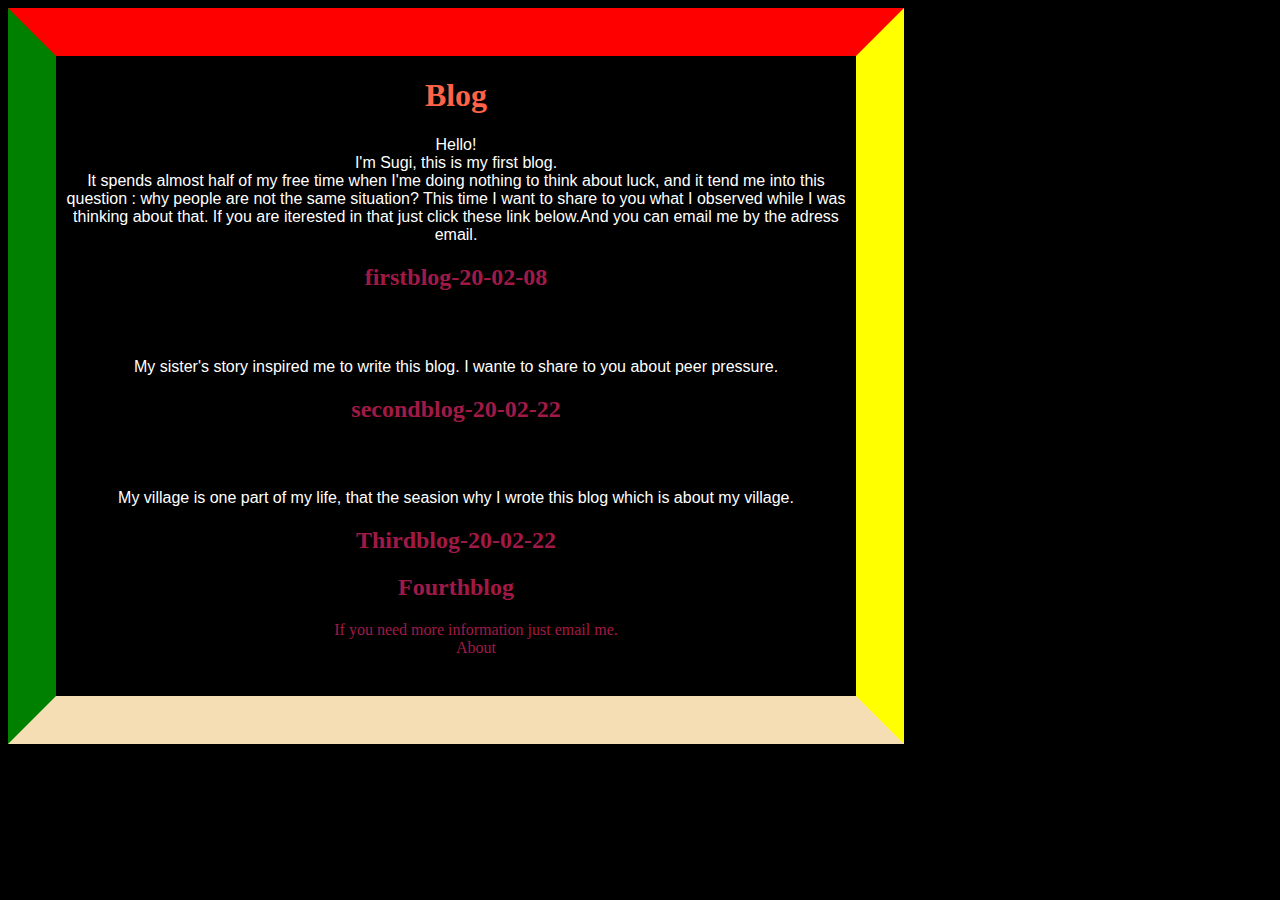
<file: index.html>
<!DOCTYPE html>
<html lang="en">
  <head>
    <meta charset="UTF-8">
    <meta name ="viewport" content="width=device-width">
    <link href="deco.css" rel="stylesheet">
    <title>life</title>
  </head>
  <body>
    <header>
      <h1>
        Blog
      </h1>
    </header>
    <main>
      <p>
        Hello!
        <br>I'm Sugi, this is my first blog. 
        <br>It spends almost half of my free time when I'me doing nothing to think about luck, and it tend me into this question : why people are not the same situation?
       This time I want to share to you what I observed while I was thinking about that.
       If you are iterested in that just click these link below.And you can email me by the adress email.
    <nav>
      <h2>
          <a href="firstblog-20-02-08.html">
            firstblog-20-02-08
          </a>
      </h2>
    </nav>
      <h2>
        The strenght of peer
      </h2>
        <p>
          My sister's story inspired me to write this blog. I wante to share to you about peer pressure.
        </p>
      <nav>
        <h2>
          <a href="secondblog-20-02-22.html">
            secondblog-20-02-22
          </a>
        </h2>
      </nav>
        <h2>
          My village
        </h2>
        <p>
          My village is one part of my life, that the seasion why I wrote this blog which is about my village.
        </p>
      <nav>
        <h2>
          <a href="thirdblog-20-02-22.html">
            Thirdblog-20-02-22
          </a>
        </h2>
      </nav>
      <nav>
        <h2>
          <a href="fourthblog.html"> Fourthblog </a>
        </h2>
      </nav>
    </main>
    <footer>
      <nav>
        <ul>
          <li>
            <a href="mailto:bell.zafimarovololona@gmail.com?subject=html">
              If you need more information just email me.
            </a>
          </li>
          <li>
            <a href="about.html">
            About
            </a>
          </li>
        </ul>
      </nav>
    </footer>
  </body>
</html>
</file>
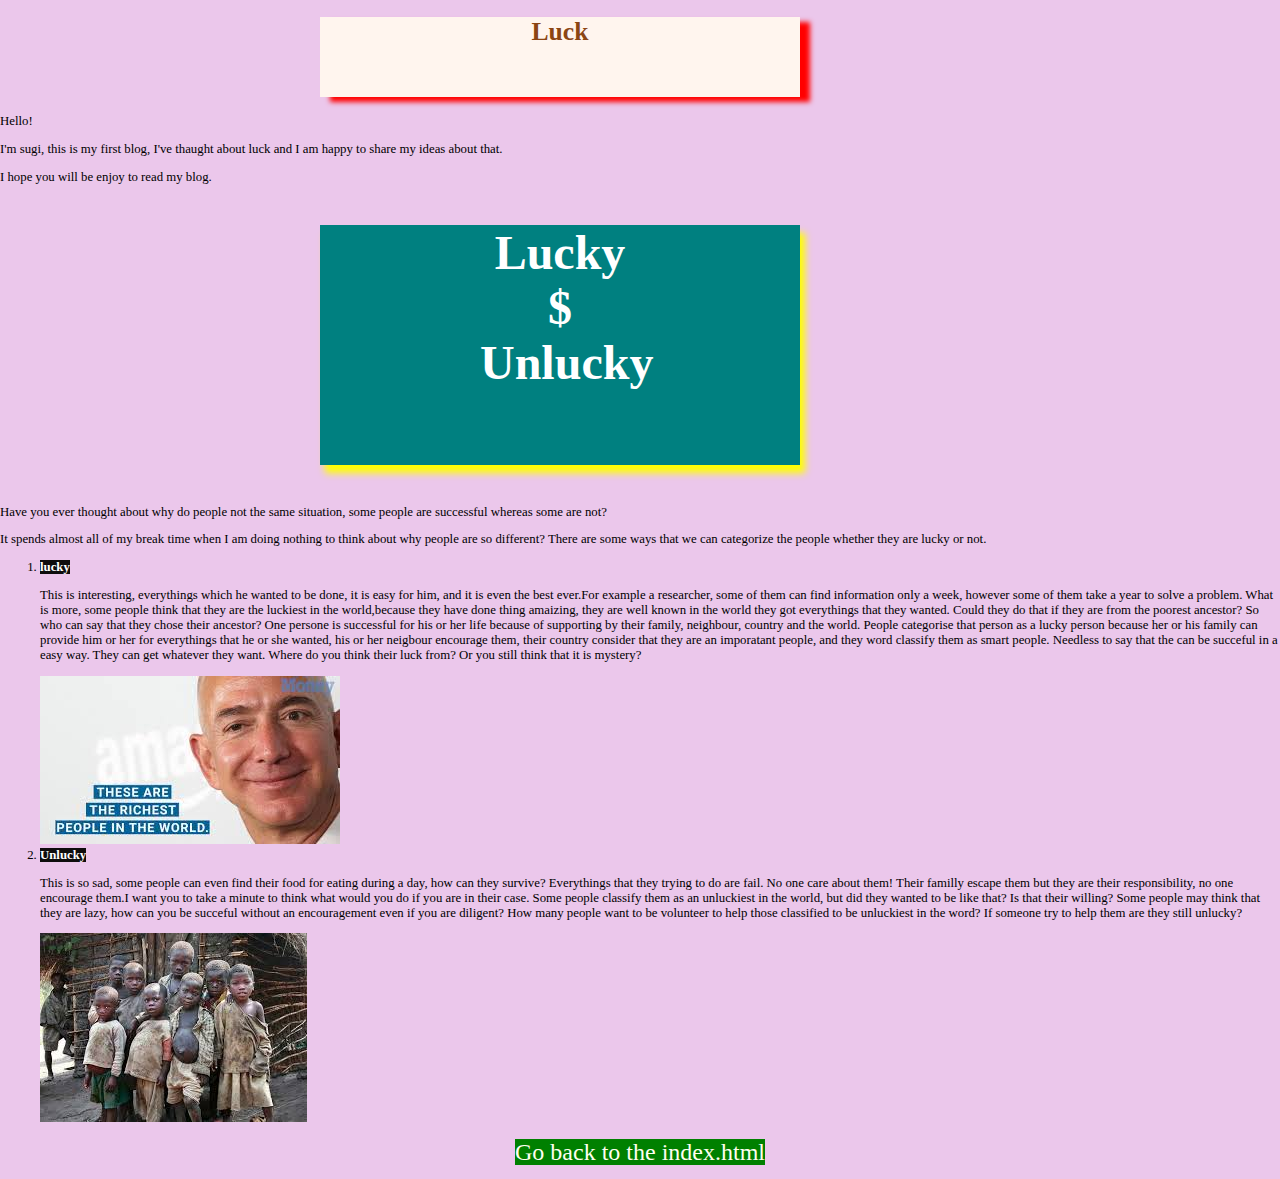
<file: firstblog-20-02-08.html>
<!DOCTYPE html>
<html lang="en">
  <head>
    <meta charset="UTF-8">
    <meta name="viewport" content="width=device-width">
    <link href="deco1.css" rel="stylesheet">
    <title>Life</title>
  </head>
  <body>
    <header>
      <h1>
       Luck
      </h1>
    </header>
    <main>
         <p>
             Hello!
             <p> </p>
            I'm sugi, this is my first blog, I've thaught about luck and I am happy to share my ideas about that.
          <p> </p>
               I hope you will be enjoy to read my blog.
            <h2>
              Lucky $ Unlucky
            </h2>
            Have you ever thought about why do people not the same situation, some people are successful whereas some are not?
          <p> </p>
            It spends almost all of my break time when I am doing nothing to think about why people are so different?
            There are some ways that we can categorize the people whether they are lucky or not.
          <ol>
            <li>
              <b>
              lucky
              </b>
               <p>
                 This is interesting, everythings which he wanted to be done, it is easy for him, and it is even the best ever.For example a researcher, some of them can find information only a week, however some of them take a year to solve a problem.
                 What is more, some people think that they are the luckiest in the world,because they have done thing amaizing, they are well known in the world
                 they got everythings that they wanted. Could they do that if they are from the poorest ancestor? So who can say that they chose their ancestor?
                 One persone is successful for his or her life because of supporting by their family, neighbour, country and the world. People categorise that person as a lucky person because 
                 her or his family can provide him or her for everythings that he or she wanted, his or her neigbour encourage them, their country consider that they are an imporatant people, and they word classify them as smart people.
                 Needless to say that the can be succeful in a easy way. They can get whatever they want. Where do you think their luck from? Or you still think that it is mystery?
                <br>
               </p>  
                 <img src="rich.jpg" alt="rich.jpg">
                 <li>
                <b>
                Unlucky
                </b>
                <p>
                 This is so sad, some people can even find their food for eating during a day, how can they survive? Everythings that they trying to do are fail.
                 No one care about them! Their familly escape them but they are their responsibility, no one encourage them.I want you to take a minute to think what would you do if you are in their case.
                 Some people classify them as an unluckiest in the world, but did they wanted to be like that? Is that their willing? Some people may think that they are lazy, how can you be succeful without an encouragement even if you are diligent?
                 How many people want to be volunteer to help those classified to be unluckiest in the word? If someone try to help them are they still unlucky? 
                 <br>
                </p>
                <img src="poor.jpg" alt="poor">
                </li>
          </ol>
            <nav>
              <p>
                <a href="index.html">
                   Go back to the index.html
                </a>
              </p>
            </nav>
      </main>
  </body>
</html>
</file>
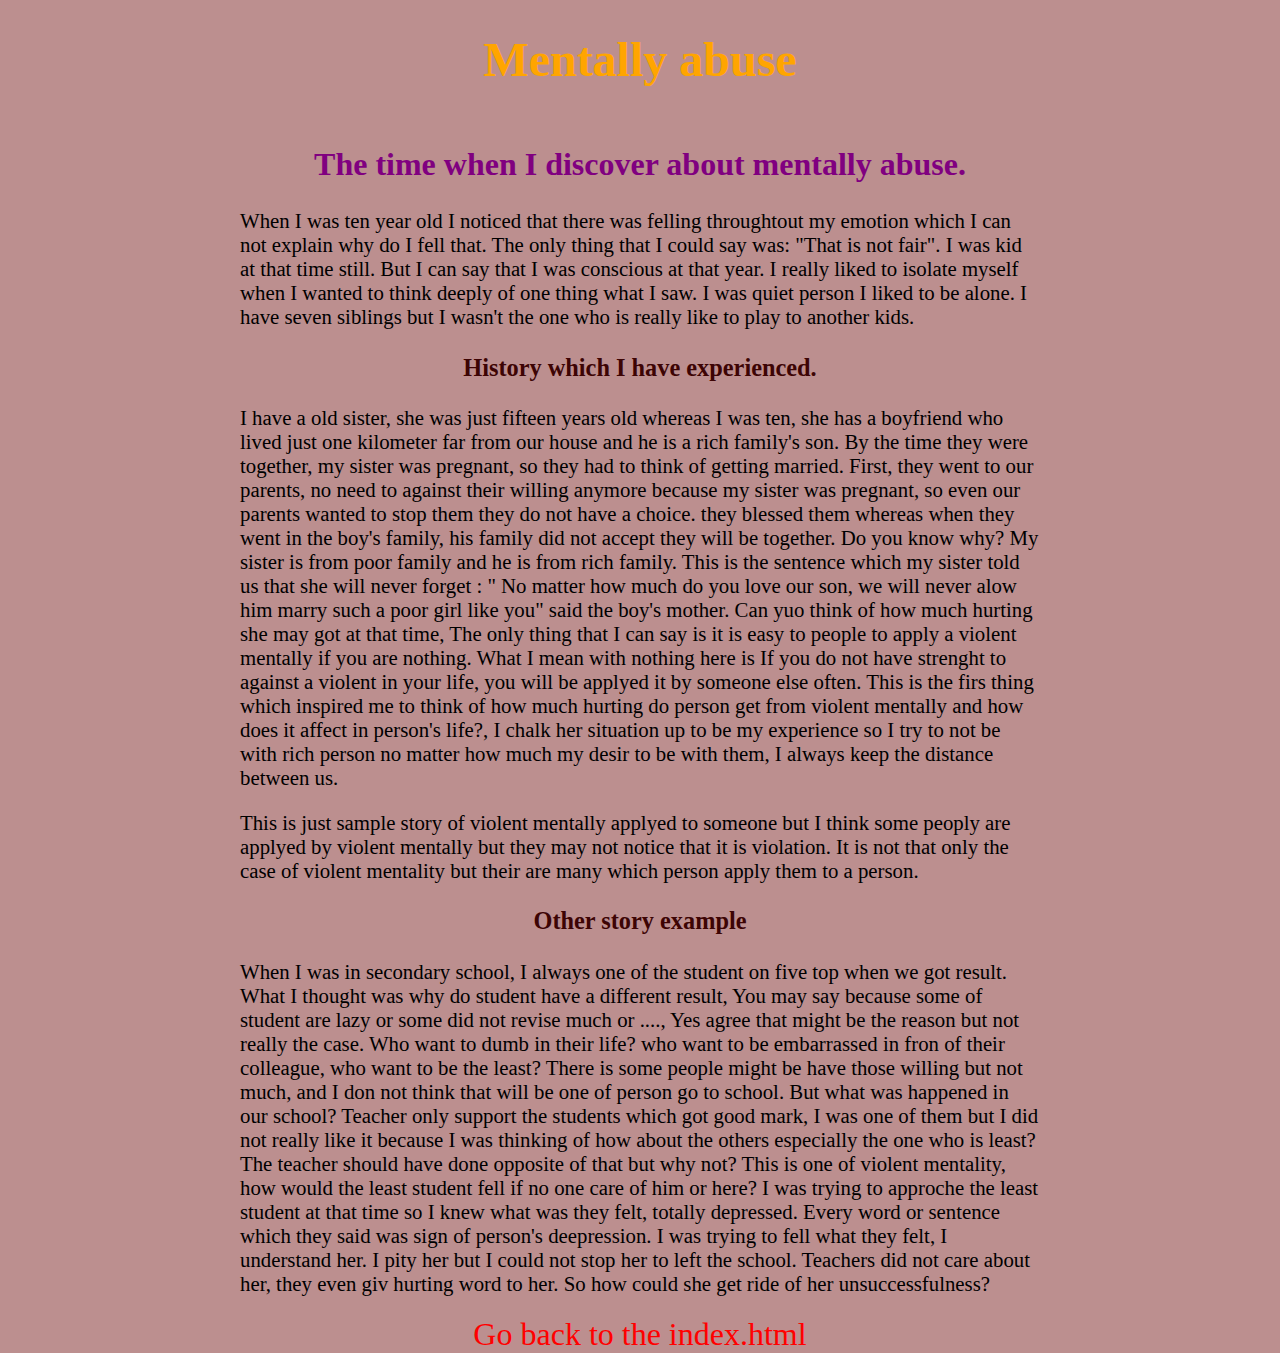
<file: fourthblog.html>
<!DOCTYPE html>
<html lang="en">
<head>
    <meta charset="UTF-8">
    <meta name="viewport" content="width=device-width, initial-scale=1.0">
    <title> Life </title>
    <link href="deco5.css" rel="stylesheet">
</head>
<header>
  <h1>
  Mentally abuse
  </h1>
</header>
<body>
  <main>
    <h2>
     The time when I discover about mentally abuse.
    </h2>
    <p>
      When I was ten year old I noticed that there was felling throughtout my emotion which I can not explain why do I fell that. The only thing that I could say was: "That is not fair". I was kid at that time still. But I can say that I was conscious at that year. I really liked to isolate myself when I wanted to think deeply of one thing what I saw. I was quiet person I liked to be alone. I have seven siblings but I wasn't the one who is really like to play to another kids.
    </p>
    <h3>
      History which I have experienced.
    </h3>
    <p>
      I have a old sister, she was just fifteen years old whereas I was ten, she has a boyfriend who lived just one kilometer far from our house and he is a rich family's son. By the time they were together, my sister was pregnant, so they had to think of getting married. First, they went to our parents, no need to against their willing anymore because my sister was pregnant, so even our parents wanted to stop them they do not have a choice. they blessed them whereas when they went in the boy's family, his family did not accept they will be together. Do you know why? My sister is from poor family and he is from rich family. This is the sentence which my sister told us that she will never forget : " No matter how much do you love our son, we will never alow him marry such a poor girl like you" said the boy's mother. Can yuo think of how much hurting she may got at that time, The only thing that I can say is it is easy to people to apply a violent mentally if you are nothing. What I mean with nothing here is If you do not have strenght to against a violent in your life, you will be applyed it by someone else often. This is the firs thing which inspired me to think of how much hurting do person get from violent mentally and how does it affect in person's life?, I chalk her situation up to be my experience so I try to not be with rich person no matter how much my desir to be with them, I always keep the distance between us. 
    </p>
    <p>
      This is just sample story of violent mentally applyed to someone but I think some peoply are applyed by violent mentally but they may not notice that it is violation. It is not that only the case of violent mentality but their are many which person apply them to a person.
    </p>
    <h3>
      Other story example
    </h3>
    <p>
      When I was in secondary school, I always one of the student on five top when we got result. What I thought was why do student have a different result, You may say because some of student are lazy or some did not revise much or ...., Yes agree that might be the reason but not really the case. Who want to dumb in their life? who want to be embarrassed in fron of their colleague, who want to be the least?  There is some people might be have those willing but not much, and I don not think that will be one of person go to school.
      But what was happened in our school? Teacher only support the students which got good mark, I was one of them but I did not really like it because I was thinking of how about the others especially the one who is least? The teacher should have done opposite of that but why not? This is one of violent mentality, how would the least student fell if no one care of him or here? I was trying to approche the least student at that time so I knew what was they felt, totally depressed. Every word or sentence which they said was sign of person's deepression. I was trying to fell what they felt, I understand her. I pity her but I could not stop her to left the school. Teachers did not care about her, they even giv hurting word to her. So how could she get ride of her unsuccessfulness?
    </p>
  </main>
  <footer>
    <nav>
    <a href="index.html">
      Go back to the index.html
   </a>
  </nav>
  </footer>
</body>
</html>
</file>
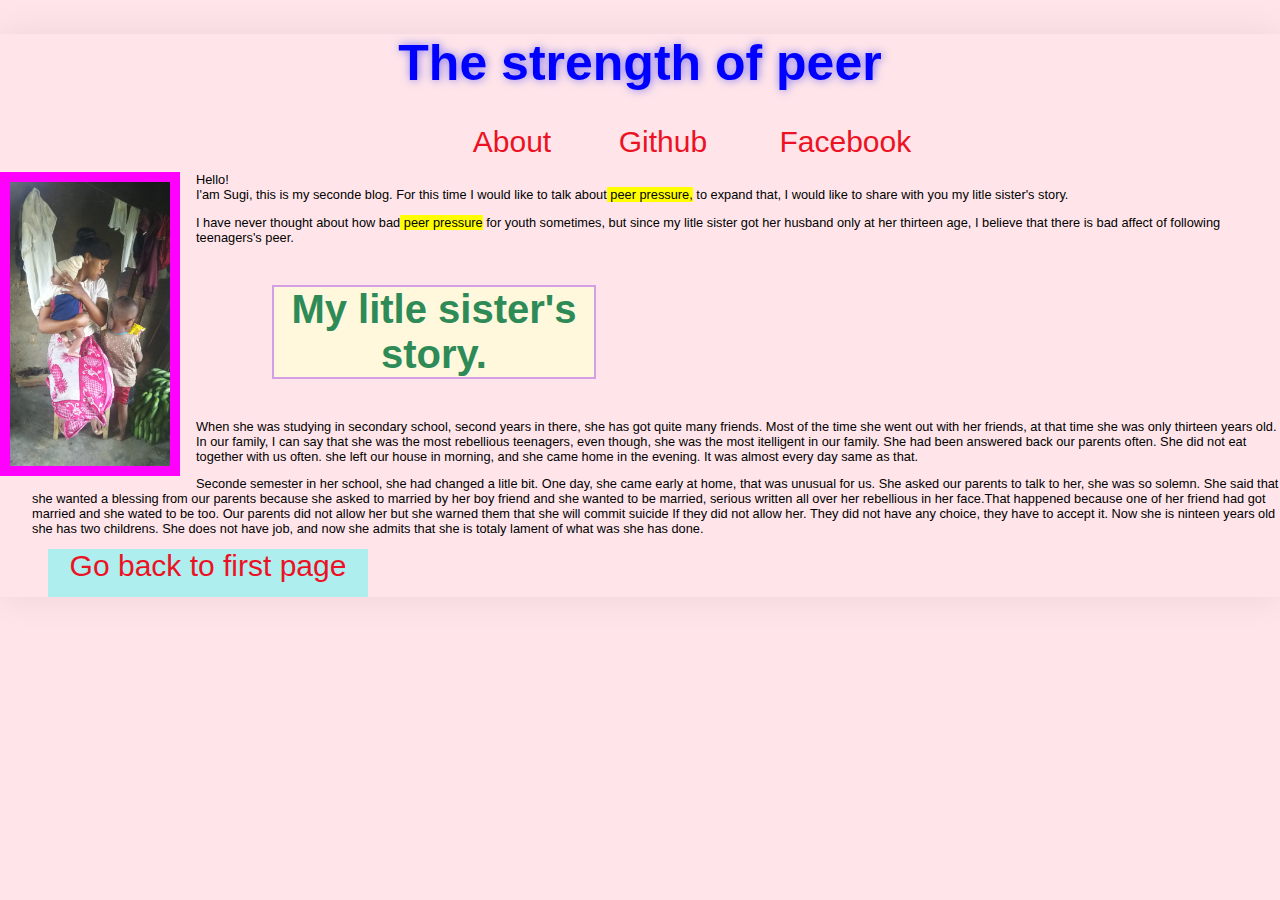
<file: secondblog-20-02-22.html>
<!DOCTYPE html>
<html lang="en">
  <head>
    <meta charset="UTF-8">
    <meta name="viewport" content="width=device-width">
    <link href="decorate.css" rel="stylesheet">
    <title>Life</title>
    <style>
      img {
        max-width: 30%;
      }

      section {
        border: 1px solid #ccc;
        padding: 0.1rem 1rem;
        margin: 1rem 0;
      }

      section:target {
        border-color: blue;
      }
    </style>
  </head>
  <body>
    <header>
      <h1>
        The strength of peer
      </h1>
    </header>
    <nav>
      <ul>
        <li>
          <a href="about.html">About</a>
        </li>
        <li>
          <a href="https://github.com/vahona/Blog">
            Github
          </a>
        </li>
        <li>
          <a href="https://web.facebook.com/isabell.zafimaro"> Facebook</a>
        </li>
      </ul>
    </nav>
    <main>
      <nav>
        <img src="sister.jpg" alt="Sister">
      </nav>
      <article>
        <p>
          Hello!<br>
            I'am Sugi, this is my seconde blog.
            For this time I would like to talk about<mark> peer pressure,</mark> to expand that, I would like to share with you my litle sister's story.
        </p>
        <p>
          I have never thought about how bad<mark> peer pressure</mark> for youth sometimes, but since my litle sister got her husband only at her thirteen age, I believe that there is bad affect of following teenagers's peer.
        </p>
        <h3>
          My litle sister's story.
        </h3>
          <p>
          When she was studying in secondary school, second years in there, she has got quite many friends. Most of the time she went out with her friends, at that time she was only thirteen years old. In our family, I can say that she was the most rebellious teenagers, even though, she was the most itelligent in our family. She had been answered back our parents often. She did not eat together with us often. she left our house in morning, and she came home in the evening. It was almost every day same as that.
          </p>
          <p>
          Seconde semester in her school, she had changed a litle bit. One day, she came early at home, that was unusual for us. She asked our parents to talk to her, she was so solemn. She said that she wanted a blessing from our parents because she asked to married by her boy friend and she wanted to be married, serious written all over her rebellious in her face.That happened because one of her friend had got married and she wated to be too. Our parents did not allow her but she warned them that she will commit suicide If they did not allow her. They did not have any choice, they have to accept it. Now she is ninteen years old she has two childrens. She does not have job, and now she admits that she is totaly lament of what was she has done.
          </p>
      </article>
    </main>
  </body>
    <footer>
      <nav>
        <a href="index.html">
          Go back to first page
        </a>
      </nav>
    </footer>
</html>
</file>
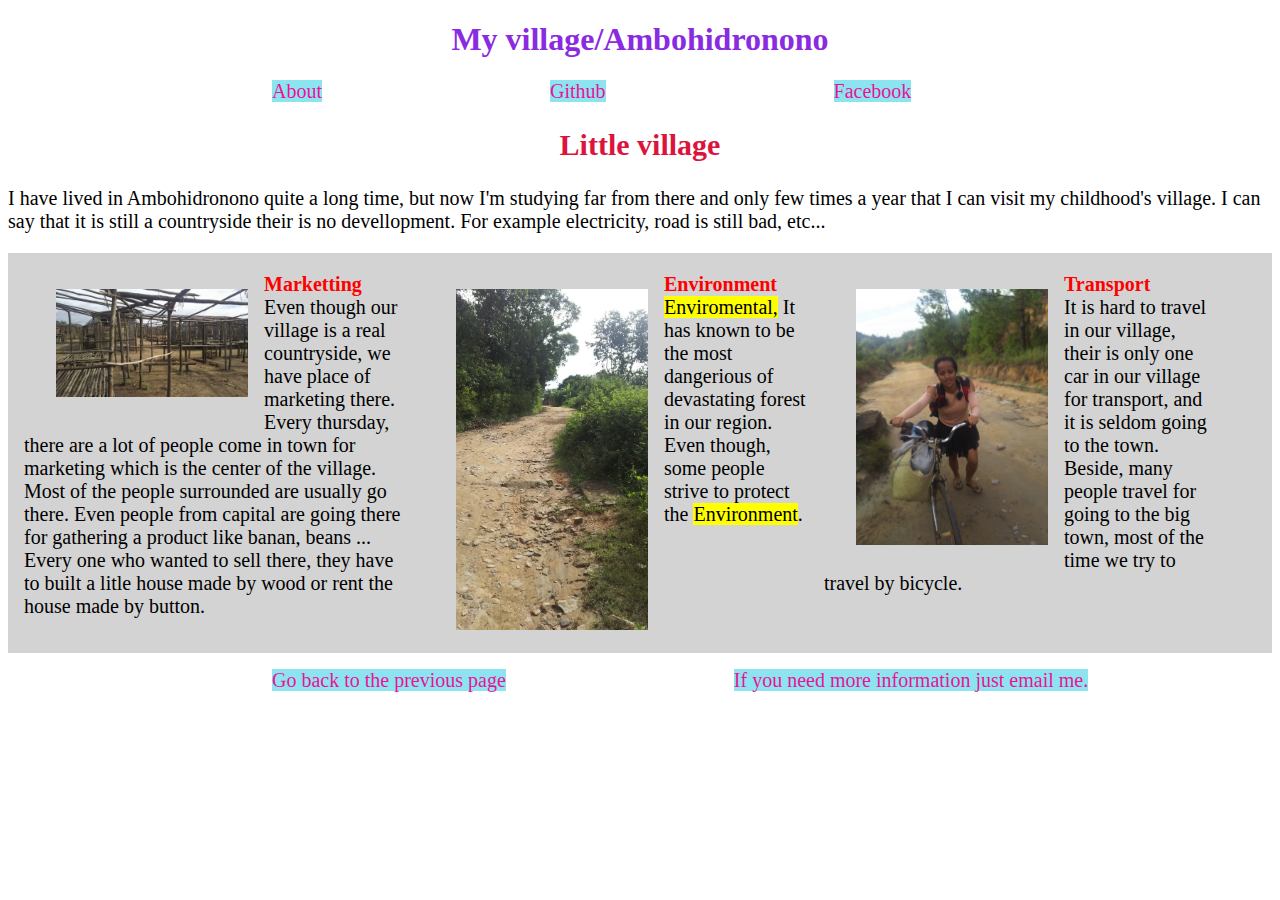
<file: thirdblog-20-02-22.html>
<!DOCTYPE html>
<html lang="en">
  <head>
    <meta charset="UTF-8">
    <meta name="viewport" content="width=device-width">
    <link href="deco3.css" rel="stylesheet">
    <title>Life</title>
    </head>
    <body>
      <header>
        <h1>
          My village/Ambohidronono
        </h1>
      </header>
    </header>
      <nav>
          <ul>
            <li>
              <a href="about.html">About</a>
            </li>
            <li>
              <a href="https://github.com/vahona/Blog">
                Github
              </a>
            </li>
            <li>
              <a href="https://web.facebook.com/isabell.zafimaro">Facebook</a>
            </li>
          </ul>
      </nav>
    </header>
      <main>
        <h2>
          Little village
        </h2>
          <p>
            I have lived in Ambohidronono quite a long time, but now I'm studying far from there and only few times a year that I can visit my childhood's village. I can say that it is still a countryside their is no devellopment. For example electricity, road is still bad, etc...
          </p>
        <article>
          <p>
            <img src="market.jpg" alt="market">
            <b>Marketting</b><br>
              Even though our village is a real countryside, we have place of marketing there. Every thursday, there are a lot of people come in town for marketing which is the center of the village. Most of the people surrounded are usually go there. Even people from capital are going there for gathering a product like banan, beans ...<br>
              Every one who wanted to sell there, they have to built a litle house made by wood or rent the house made by button.
          </p>
          <p>
            <img src="enviro.jpg" alt="enviro">
            <b>Environment</b><br>
            <mark>Enviromental,</mark> It has known to be the most dangerious of devastating forest in our region. Even though, some people strive to protect the <mark> Environment</mark>.
          </p>
          <p>
            <img src="travel.jpg" alt="travel">
            <b>Transport</b><br>
            It is hard to travel in our village, their is only one car in our village for transport, and it is seldom going to the town. Beside, many people travel for going to the big town, most of the time we try to travel by bicycle.
          </p>
        </article>
      </main>
      <footer>
        <nav>
          <ul>
            <li>
              <a href="index.html"> Go back to the previous page</a>
            </li>
            <li>
              <a href="mailto:bell.zafimarovololona@gmail.com?subject=html">
              If you need more information just email me.
              </a>
            </li>
          </ul>
        </nav>
      </footer>
  </body>
  </html>
</file>
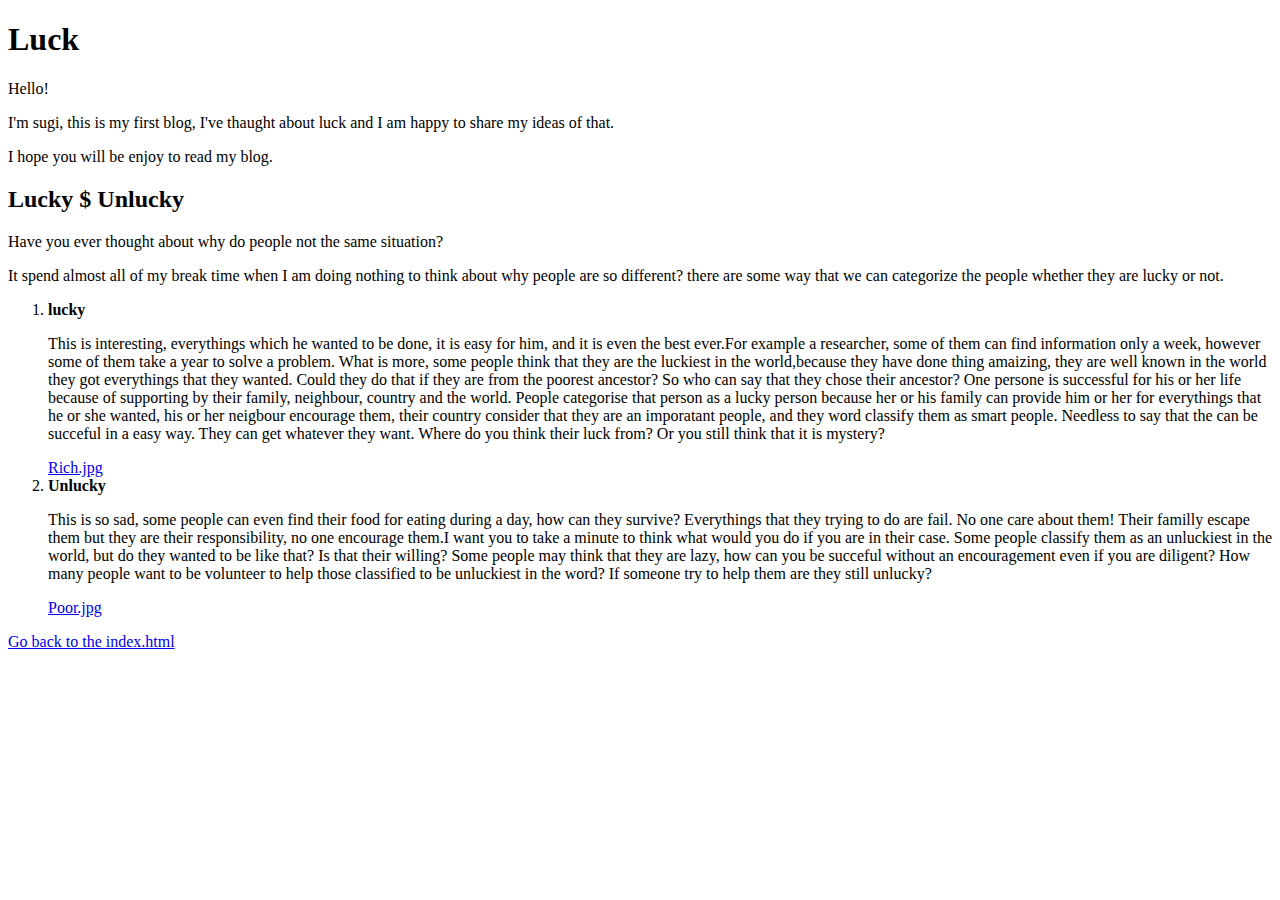
<file: Blog2/firstblog-20-02-08.html>
<!DOCTYPE html>
<html lang="en">
  <head>
    <meta charset="UTF-8">
    <meta name="viewport" content="width=device-width">
    <title>Life</title>
  </head>
  <body>
    <header>
      <h1>
       Luck
      </h1>
    </header>
    <main>
         <p>
             Hello!
             <p> </p>
            I'm sugi, this is my first blog, I've thaught about luck and I am happy to share my ideas of that.
          <p> </p>
               I hope you will be enjoy to read my blog.
            <h2>
              Lucky $ Unlucky
            </h2>
            Have you ever thought about why do people not the same situation?
          <p> </p>
            It spend almost all of my break time when I am doing nothing to think about why people are so different?
            there are some way that we can categorize the people whether they are lucky or not.
          <ol>
            <li>
              <b>
              lucky
              </b>
               <p>
                 This is interesting, everythings which he wanted to be done, it is easy for him, and it is even the best ever.For example a researcher, some of them can find information only a week, however some of them take a year to solve a problem.
                 What is more, some people think that they are the luckiest in the world,because they have done thing amaizing, they are well known in the world
                 they got everythings that they wanted. Could they do that if they are from the poorest ancestor? So who can say that they chose their ancestor?
                 One persone is successful for his or her life because of supporting by their family, neighbour, country and the world. People categorise that person as a lucky person because 
                 her or his family can provide him or her for everythings that he or she wanted, his or her neigbour encourage them, their country consider that they are an imporatant people, and they word classify them as smart people.
                 Needless to say that the can be succeful in a easy way. They can get whatever they want. Where do you think their luck from? Or you still think that it is mystery?
                <p> </p> 
                 <a href="rich.jpg">
                  Rich.jpg
                </a>
                 <li>
                <b>
                Unlucky
                </b>
                <p>
                 This is so sad, some people can even find their food for eating during a day, how can they survive? Everythings that they trying to do are fail.
                 No one care about them! Their familly escape them but they are their responsibility, no one encourage them.I want you to take a minute to think what would you do if you are in their case.
                 Some people classify them as an unluckiest in the world, but do they wanted to be like that? Is that their willing? Some people may think that they are lazy, how can you be succeful without an encouragement even if you are diligent?
                 How many people want to be volunteer to help those classified to be unluckiest in the word? If someone try to help them are they still unlucky? 
              <p> </p>
                <a href="poor.jpg">
                Poor.jpg
                </a>
                </li>
        </ol>
            <nav>
              <p>
                <a href="index.html">
                  Go back to the index.html
                </a>
              </p>
            </nav>
      </main>
  </body>
</html>
</file>
<file: deco.css>
@charset "UTF-8";


html{
		text-align: center;

}
body{
	border-top: 3rem solid red;
	border-bottom: wheat solid 3rem;
	border-left: green solid 3rem;
	border-right: yellow solid 3rem;
	width: 50rem;
	height: 40rem;
	background-color: black;
	
}
main p {
	font-family: Verdana, Geneva, Tahoma, sans-serif;
	color: white;
}

header > h1{
    text-align: center;
    color: tomato;
}

a {
		text-decoration: none;
		color:rgb(161, 26, 71);
		
}
nav{
    display: inline;
    box-sizing: 5rem;
}



footer{
		text-decoration: none;
		
}


 @media (
  min-width: 480px) {
  h1 {
    font-size: 2rem;
  }
}
</file>
<file: deco1.css>
/* Body style */

body {
  font-family: cursive;
  font-size: 80%;
  margin: 0;
  flex-direction: column;
  margin: 0 auto;
  background-color: rgba(221, 160, 221, 0.589);

}

h1 {
    background-color: seashell;
    color: saddlebrown;
    box-shadow: 10px 5px 5px red;
    text-align: center;
    box-sizing: 10rem;
    width: 10rem;
    height: 5rem;
    padding-left: 10rem;
    padding-right: 10rem;
    margin-left: 20rem;

}

h2 {
    background-color: teal;
    color:white;
    box-shadow: 5px 8px 7px yellow;
    text-align: center;
    box-sizing: 10rem;
    width: 10rem;
    height: 15rem;
    padding-left: 10rem;
    padding-right: 10rem;
    margin-left: 20rem;
    font-size: 3rem;
}

 b {
    background-color:rgb(14, 13, 13);
    color:white;
    text-align: center;
    font-size: 100%;


}
nav{
    text-align: center;
}

a {
    background:green;
    color:ivory;
    text-align: center;
    font-size: 1.5rem;
    text-decoration: none;
    
}
</file>
<file: deco5.css>
html{
    border: olivedrab;
    box-sizing: 4rem;
    
}

body{
    margin: 0;
    display: flex;
    flex-direction: column;
    min-height: 100vh;
    max-width: 50rem;
    margin: 0 auto;
    background-color: rosybrown;
    font-size: 1.3rem;

   
    
}

h1{
    color: orange;
    text-align: center;
    font-size: 3rem;

}

h2{
    color: purple;
    text-align: center;
    font-size: 2rem;

}

h3{
    color: rgb(61, 4, 4);
    text-align: center;
    font-size: 1.5;
}

nav{
    font-size: 2rem;
    text-align: center;
  
}
a{
    text-decoration: none;
    color: red;
}
</file>
<file: decorate.css>
/* Body style */

body {
  font-family: sans-serif;
  font-size: 80%;
  margin: 0;
  flex-direction: column;
  margin: 0 auto;
  text-align: normal;
  box-shadow: 0 0 35px rgba(0, 0, 0, 0.075);
  background-color: rgba(255, 192, 203, 0.418)

}


h1 {
  color:blue;
  text-shadow:  rgba(0, 0, 255, 0.507) 1px 0 10px;
  text-align: center;
  font-size: 50px;
  
}
nav ul li{
  text-align: right;
  margin-left: 4rem;
  display: inline;
}
a {
  color: rgb(236, 18, 36);
  text-align: center;
  text-decoration: none;
  font-size: 30px;

}
  
p:second-of-type {
  border: 20px solid rebeccapurple;
  box-shadow: 1px 0 10px pink;
  font-style: italic;
}

h3 {
  border: 10px solid rgb(235, 141, 203);
  text-align: center;


}
 h3 {
   color: seagreen;
   text-align: center;
   font-size: 40px;
   margin-left: 15rem;
   background-color: cornsilk;
   width: 20rem;


 }

 article :nth-child(3) {
   border: 2px solid rgb(213, 159 ,230)


 }

article{
  margin-left: 2rem;
}
 ul {
  list-style-type: none;
  text-align: center;
}

 img {
  border: 10px solid fuchsia;
  border-image: url("sister.jpg") 20 fill / space;
  width: 10rem;
  float: left;
  margin-right: 1rem;
  margin-bottom: 0.5rem;
 } 

 footer {
   background-origin: padding-box;
   background-color: paleturquoise;
   width: 20rem;
   height: 3rem;
   text-align: center;
   margin-left: 3rem;
 }
</file>
<file: deco3.css>
@charset "UTF-8";

main{
  font-size: 20px;
}


 img {
   max-width: 50%;
   float: left;
   margin-left: 1rem;
   padding: 1rem;

   
 }

 nav ul li{
  text-align: right;
  margin-left: 4rem;
  display: inline-block;

}


a {
  color: rgb(236, 18, 152);
  text-align: center;
  text-decoration: none;
  font-size: 20px;
  margin-left: 10rem;
  background-color: rgb(140, 228, 240);
 
}


header > h1{
  color: blueviolet;
  text-align: center;
}

main h2{
  text-align: center;
  color: crimson;
}
a:hover{
  background-color: grey;
  transition: 2s;
}
article{
  grid-template-columns: repeat(3, 400px);
  display: grid;
  background-color: lightgrey;
  height: 25rem;
  
}
article > p {
  margin-left: 1rem;
}
b {
  color: red;
}

 @media (min-width: 400px) {
  h1 {
    grid-template-columns:repeat(3, 40px);
  }
}
</file>
